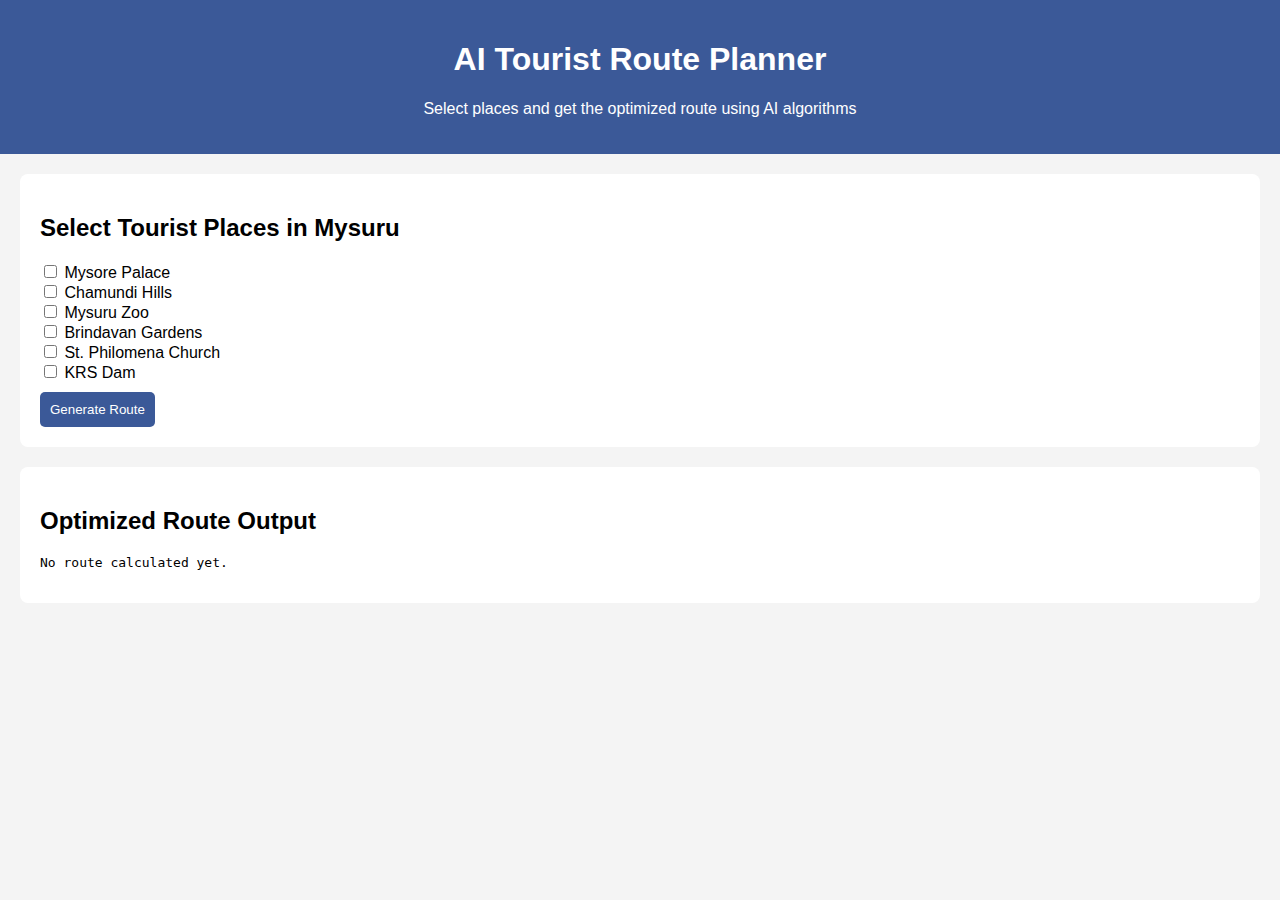
<file: index.html>
<!DOCTYPE html>
<html lang="en">
<head>
    <meta charset="UTF-8">
    <meta name="viewport" content="width=device-width, initial-scale=1.0">
    <title>AI Tourist Route Planner</title>
    <link rel="stylesheet" href="styles.css">
</head>
<body>

    <header>
        <h1>AI Tourist Route Planner</h1>
        <p>Select places and get the optimized route using AI algorithms</p>
    </header>

    <section id="selection">
        <h2>Select Tourist Places in Mysuru</h2>

        <label><input type="checkbox" value="Mysore Palace"> Mysore Palace</label><br>
        <label><input type="checkbox" value="Chamundi Hills"> Chamundi Hills</label><br>
        <label><input type="checkbox" value="Zoo"> Mysuru Zoo</label><br>
        <label><input type="checkbox" value="Brindavan Gardens"> Brindavan Gardens</label><br>
        <label><input type="checkbox" value="St Philomena Church"> St. Philomena Church</label><br>
        <label><input type="checkbox" value="KRS Dam"> KRS Dam</label><br>

        <button onclick="generateRoute()">Generate Route</button>
    </section>

    <section id="output">
        <h2>Optimized Route Output</h2>
        <pre id="resultArea">No route calculated yet.</pre>
    </section>

    <script src="script.js"></script>
</body>
</html>
</file>
<file: styles.css>
body {
    font-family: Arial, sans-serif;
    margin: 0;
    padding: 0;
    background: #f4f4f4;
}

header {
    background: #3b5998;
    color: white;
    padding: 20px;
    text-align: center;
}

section {
    background: white;
    margin: 20px;
    padding: 20px;
    border-radius: 8px;
}

button {
    margin-top: 10px;
    padding: 10px;
    cursor: pointer;
    background: #3b5998;
    color: white;
    border: none;
    border-radius: 5px;
}
</file>
